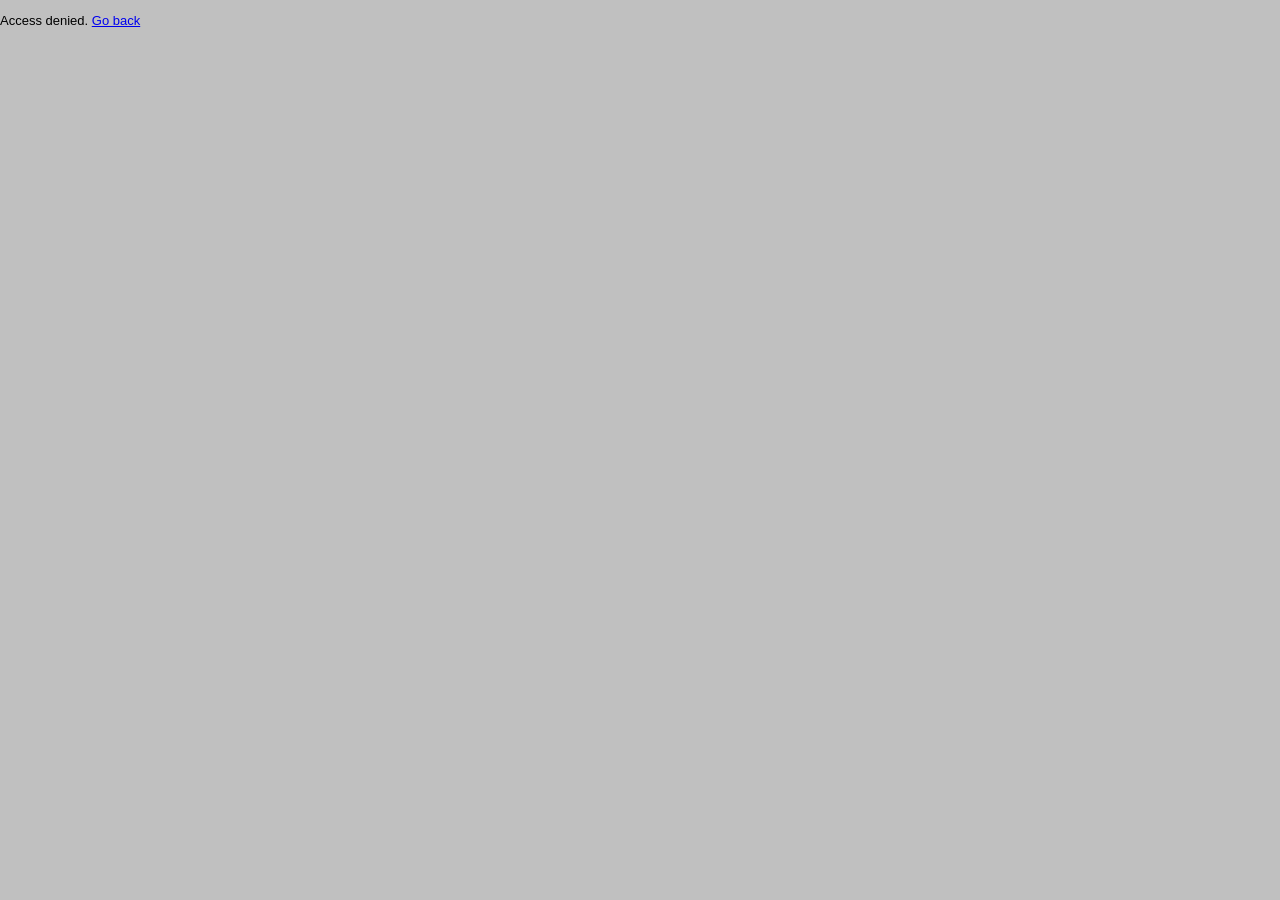
<file: admin.html>
<!DOCTYPE html>
<html lang="en">
<head>
  <meta charset="UTF-8">
  <meta http-equiv="X-UA-Compatible" content="IE=edge">
  <title>Admin - NZ Travel Blog</title>
  <link rel="stylesheet" href="css/style.css">
</head>
<body>

<div class="page-container">
  <div class="title-bar">Admin Panel - NZ Travel Blog</div>
  <div class="page-inner">

    <div class="site-header">
      <h1>Admin Panel</h1>
      <p><a href="index.html">&laquo; Back to site</a></p>
    </div>

    <!-- New Post Section -->
    <div class="admin-section">
      <h2>New Post</h2>

      <label for="post-title">Title:</label>
      <input type="text" id="post-title" placeholder="e.g. Arrived in Queenstown!">

      <label for="post-location">Location:</label>
      <input type="text" id="post-location" placeholder="e.g. Queenstown, South Island">

      <label for="post-date">Date:</label>
      <input type="date" id="post-date">

      <label for="post-body">Body (HTML supported):</label>
      <textarea id="post-body" placeholder="<p>Write your post here...</p>"></textarea>

      <div class="admin-buttons">
        <button class="btn" id="btn-embed-instagram">Embed Instagram Post</button>
        <button class="btn" id="btn-insert-image">Insert Image</button>
        <input type="file" id="image-file-input" accept="image/*" style="display:none;">
        <button class="btn" id="btn-preview">Preview</button>
        <button class="btn" id="btn-publish">Publish Post</button>
        <button class="btn" onclick="window._cancelEdit()" style="display:none;" id="btn-cancel-edit">Cancel Edit</button>
      </div>

      <div id="preview-area" class="preview-area"></div>
      <div id="status-msg" class="status-msg" style="display:none;"></div>
    </div>

    <!-- Existing Posts -->
    <div class="admin-section">
      <h2>Existing Posts</h2>
      <div id="posts-list"><p style="color:#888; font-style:italic;">Loading posts...</p></div>
    </div>

    <!-- Marquee Settings -->
    <div class="admin-section">
      <h2>Site Settings</h2>

      <label for="marquee-text-input">Marquee text:</label>
      <input type="text" id="marquee-text-input" placeholder="*** Your scrolling message ***">

      <div class="admin-buttons" style="margin-top: 6px;">
        <button class="btn" id="btn-save-marquee">Save Marquee</button>
        <button class="btn" id="btn-update-token">Update GitHub Token</button>
      </div>
    </div>

    <div class="site-footer">
      &copy; 2026 TheKeeks | Admin Panel
    </div>

  </div>
</div>

<script src="js/instagram.js"></script>
<script src="js/admin.js"></script>
</body>
</html>
</file>
<file: css/style.css>
/* ============================================
   NZ Travel Blog — Web 1.0 / Windows 98 Style
   ============================================ */

body {
  background-color: #c0c0c0;
  font-family: Arial, Helvetica, sans-serif;
  font-size: 13px;
  color: #000000;
  margin: 0;
  padding: 0;
}

a:link { color: #0000EE; }
a:visited { color: #551A8B; }
a:active { color: #FF0000; }

/* Page container — centered dialog box feel */
.page-container {
  width: 760px;
  max-width: 100%;
  margin: 10px auto;
  background-color: #ffffff;
  border-top: 2px solid #ffffff;
  border-left: 2px solid #ffffff;
  border-bottom: 2px solid #808080;
  border-right: 2px solid #808080;
  padding: 0;
  box-sizing: border-box;
}

/* Title bar */
.title-bar {
  background: linear-gradient(to right, #000080, #1084d0);
  color: #ffffff;
  font-weight: bold;
  font-size: 13px;
  padding: 3px 6px;
  margin: 0;
}

/* Inner content padding */
.page-inner {
  padding: 8px;
}

/* Header section */
.site-header {
  text-align: center;
  padding: 8px 0;
  border-bottom: 1px solid #808080;
  margin-bottom: 8px;
}

.site-header h1 {
  font-size: 22px;
  margin: 4px 0;
}

.site-header .last-updated {
  font-size: 11px;
  color: #666666;
  font-style: italic;
}

/* Marquee */
.marquee-container {
  border: 1px solid #808080;
  background-color: #e8e8e8;
  padding: 2px 4px;
  font-size: 12px;
  margin: 6px 0;
}

.marquee-container marquee {
  margin: 0;
}

/* ============================================
   Top Tab Nav
   ============================================ */

.tab-bar {
  display: flex;
  gap: 2px;
  padding: 0 4px;
  margin: 6px 0 0 0;
  border-bottom: 2px solid #808080;
}

.tab-btn {
  font-family: Arial, Helvetica, sans-serif;
  font-size: 12px;
  font-weight: bold;
  color: #ffffff;
  background: linear-gradient(to right, #000080, #1084d0);
  border-top: 2px solid #ffffff;
  border-left: 2px solid #ffffff;
  border-bottom: 2px solid #808080;
  border-right: 2px solid #808080;
  padding: 4px 12px;
  margin-bottom: -2px;
  cursor: pointer;
  display: inline-flex;
  align-items: center;
  gap: 4px;
  position: relative;
  top: 2px;
  opacity: 0.85;
}

.tab-btn:hover {
  opacity: 1;
}

.tab-btn.active {
  opacity: 1;
  background: #ffffff;
  color: #000000;
  border-bottom: 2px solid #ffffff;
  top: 0;
  padding-bottom: 6px;
}

.tab-btn.active .pixel-icon-white {
  filter: none;
}

.tab-panel[hidden] {
  display: none;
}

/* ============================================
   Info Tab boxes (beveled "sidebar-box" look, reused)
   ============================================ */

.info-box,
.sidebar-box {
  border-top: 2px solid #808080;
  border-left: 2px solid #808080;
  border-bottom: 2px solid #ffffff;
  border-right: 2px solid #ffffff;
  background-color: #f0f0f0;
  padding: 8px;
  margin-bottom: 8px;
}

.info-box h3,
.sidebar-box h3 {
  font-size: 12px;
  margin: 0 0 6px 0;
  border-bottom: 1px solid #808080;
  padding-bottom: 3px;
  display: flex;
  align-items: center;
  gap: 4px;
}

.info-box ul,
.sidebar-box ul {
  list-style: square;
  padding-left: 18px;
  margin: 4px 0;
}

.info-box li,
.sidebar-box li {
  margin-bottom: 2px;
}

.info-box p,
.sidebar-box p {
  margin: 4px 0;
}

.info-box .last-updated {
  font-size: 11px;
  color: #666666;
  font-style: italic;
  margin-top: 6px;
}

/* Instagram box (was .instagram-sidebar) */
.instagram-box iframe {
  border-top: 2px solid #808080;
  border-left: 2px solid #808080;
  border-bottom: 2px solid #ffffff;
  border-right: 2px solid #ffffff;
  width: 100%;
  height: 540px;
  display: block;
}

/* Hit counter */
.hit-counter {
  text-align: center;
  font-size: 12px;
  margin-top: 4px;
}

#visitor-count,
#my-visitor-number {
  font-family: "Courier New", monospace;
  font-weight: bold;
  font-size: 13px;
}

/* Main content area */
.main-content {
  min-width: 0;
  padding: 8px 4px 4px 4px;
}

/* ============================================
   Card Feed
   ============================================ */

.card-feed {
  display: flex;
  flex-direction: column;
  gap: 8px;
  margin: 4px 0;
}

.post-card {
  display: flex;
  gap: 10px;
  background-color: #f0f0f0;
  border-top: 2px solid #ffffff;
  border-left: 2px solid #ffffff;
  border-bottom: 2px solid #808080;
  border-right: 2px solid #808080;
  padding: 8px;
  cursor: pointer;
  user-select: none;
  outline: none;
}

.post-card:hover,
.post-card:focus {
  background-color: #ffffff;
}

.post-card:focus-visible {
  outline: 2px dotted #000080;
  outline-offset: -4px;
}

.post-card:active {
  border-top: 2px solid #808080;
  border-left: 2px solid #808080;
  border-bottom: 2px solid #ffffff;
  border-right: 2px solid #ffffff;
}

.card-thumb {
  position: relative;
  flex: 0 0 auto;
  width: 110px;
  height: 110px;
  background-color: #c0c0c0;
  border-top: 2px solid #808080;
  border-left: 2px solid #808080;
  border-bottom: 2px solid #ffffff;
  border-right: 2px solid #ffffff;
  overflow: hidden;
}

.card-thumb img,
.card-thumb-empty {
  width: 100%;
  height: 100%;
  object-fit: cover;
  display: block;
}

.card-thumb-empty {
  background: repeating-linear-gradient(
    45deg,
    #c0c0c0 0 6px,
    #d4d0c8 6px 12px
  );
}

.card-date-badge {
  position: absolute;
  top: 4px;
  left: 4px;
  background-color: #ffffff;
  border-top: 2px solid #ffffff;
  border-left: 2px solid #ffffff;
  border-bottom: 2px solid #808080;
  border-right: 2px solid #808080;
  padding: 2px 5px;
  display: flex;
  flex-direction: column;
  align-items: center;
  line-height: 1;
  min-width: 28px;
  box-shadow: 1px 1px 0 rgba(0, 0, 0, 0.25);
}

.card-date-badge .dm {
  font-size: 9px;
  font-weight: bold;
  color: #cc0000;
  letter-spacing: 0.5px;
}

.card-date-badge .dd {
  font-size: 16px;
  font-weight: bold;
  color: #000000;
  margin-top: 1px;
}

.card-body {
  flex: 1 1 auto;
  min-width: 0;
  display: flex;
  flex-direction: column;
  gap: 3px;
}

.card-location {
  font-size: 11px;
  color: #336633;
  font-style: italic;
  display: flex;
  align-items: center;
  gap: 3px;
  overflow: hidden;
  text-overflow: ellipsis;
  white-space: nowrap;
}

.card-location .pixel-icon {
  width: 12px;
  height: 12px;
  margin-right: 0;
}

.card-title {
  font-size: 14px;
  margin: 0;
  font-weight: bold;
  line-height: 1.25;
  display: -webkit-box;
  -webkit-line-clamp: 2;
  -webkit-box-orient: vertical;
  overflow: hidden;
}

.card-teaser {
  font-size: 12px;
  line-height: 1.4;
  color: #333333;
  margin: 0;
  display: -webkit-box;
  -webkit-line-clamp: 3;
  -webkit-box-orient: vertical;
  overflow: hidden;
}

/* ============================================
   Single Post Window (post.html)
   ============================================ */

.post-window-titlebar {
  display: flex;
  justify-content: space-between;
  align-items: center;
  gap: 8px;
}

.post-window-title {
  white-space: nowrap;
  overflow: hidden;
  text-overflow: ellipsis;
  min-width: 0;
  flex: 1;
}

.window-close-btn {
  background-color: #d4d0c8;
  border-top: 2px solid #ffffff;
  border-left: 2px solid #ffffff;
  border-bottom: 2px solid #808080;
  border-right: 2px solid #808080;
  width: 22px;
  height: 22px;
  padding: 0;
  cursor: pointer;
  display: inline-flex;
  align-items: center;
  justify-content: center;
  flex: 0 0 auto;
  font-family: "Segoe UI Symbol", Arial, Helvetica, sans-serif;
  font-size: 12px;
  font-weight: bold;
  line-height: 1;
  color: #000000;
}

.window-close-btn:active {
  border-top: 2px solid #808080;
  border-left: 2px solid #808080;
  border-bottom: 2px solid #ffffff;
  border-right: 2px solid #ffffff;
}

.post-content {
  line-height: 1.5;
  padding: 4px 6px;
}

.post-meta {
  display: flex;
  flex-wrap: wrap;
  gap: 10px;
  font-size: 11px;
  margin-bottom: 2px;
}

.post-meta .post-date {
  color: #666666;
}

.post-meta .post-location {
  color: #336633;
  font-style: italic;
}

.post-heading {
  font-size: 18px;
  margin: 4px 0 10px 0;
  line-height: 1.25;
}

.post-content .post-body p {
  margin: 6px 0;
}

.post-content .instagram-embed {
  margin: 8px 0;
  text-align: center;
}

.post-content .instagram-embed blockquote {
  margin: 0 auto;
}

.post-backlink {
  margin: 12px 6px 4px;
  font-size: 12px;
}

/* Guestbook form */
.guestbook-form {
  display: flex;
  flex-direction: column;
  gap: 4px;
  margin: 6px 0 4px 0;
}

.guestbook-input,
.guestbook-textarea {
  font-family: Arial, Helvetica, sans-serif;
  font-size: 12px;
  border-top: 2px solid #808080;
  border-left: 2px solid #808080;
  border-bottom: 2px solid #ffffff;
  border-right: 2px solid #ffffff;
  background-color: #ffffff;
  padding: 2px 4px;
  width: 100%;
  box-sizing: border-box;
}

.guestbook-textarea {
  resize: vertical;
  height: 48px;
}

/* Guest note cards */
.guest-note {
  border-bottom: 1px dotted #c0c0c0;
  padding: 4px 0;
  font-size: 11px;
}

.guest-note:last-child {
  border-bottom: none;
}

.guest-note strong {
  font-size: 12px;
}

.guest-note p {
  margin: 2px 0 0 0;
  color: #333333;
}

#guests-list-main {
  list-style: square;
  padding-left: 18px;
  margin: 4px 0;
  font-size: 12px;
  columns: 2;
  -webkit-columns: 2;
}

#guests-list-main li {
  break-inside: avoid;
  -webkit-column-break-inside: avoid;
}

/* Pixel art icons */
.pixel-icon {
  width: 18px;
  height: 18px;
  vertical-align: middle;
  margin-right: 2px;
  display: inline-block;
}

/* White version for dark title bars */
.pixel-icon-white {
  filter: invert(1) brightness(2);
}

/* Gray tint to match date/footer text (#666) */
.pixel-icon-gray {
  filter: invert(40%);
}

/* Green tint to match location text (#336633) */
.pixel-icon-green {
  filter: invert(28%) sepia(20%) saturate(2000%) hue-rotate(95deg) brightness(90%) contrast(85%);
}

/* Footer */
.site-footer {
  text-align: center;
  font-size: 11px;
  color: #666666;
  border-top: 1px solid #808080;
  padding: 6px 0;
  margin-top: 8px;
}

/* Windows 98 Buttons */
.btn {
  background-color: #d4d0c8;
  border-top: 2px solid #ffffff;
  border-left: 2px solid #ffffff;
  border-bottom: 2px solid #808080;
  border-right: 2px solid #808080;
  padding: 3px 8px;
  font-size: 11px;
  font-family: Arial, Helvetica, sans-serif;
  cursor: pointer;
}

.btn:active {
  border-top: 2px solid #808080;
  border-left: 2px solid #808080;
  border-bottom: 2px solid #ffffff;
  border-right: 2px solid #ffffff;
}

/* Guestbook gate */
.gate-overlay {
  padding: 40px 10px;
  text-align: center;
}

.gate-dialog {
  display: inline-block;
  background-color: #c0c0c0;
  border-top: 2px solid #ffffff;
  border-left: 2px solid #ffffff;
  border-bottom: 2px solid #808080;
  border-right: 2px solid #808080;
  min-width: 220px;
  max-width: 100%;
  text-align: left;
}

.gate-titlebar {
  background: linear-gradient(to right, #000080, #1084d0);
  color: #ffffff;
  font-weight: bold;
  font-size: 12px;
  padding: 3px 6px;
}

.gate-body {
  padding: 16px;
}

.gate-body p {
  margin: 0 0 10px 0;
  font-size: 12px;
}

/* Empty state */
.no-posts {
  text-align: center;
  color: #888888;
  font-style: italic;
  padding: 40px 0;
}

/* ============================================
   Visit Map
   ============================================ */

.map-section {
  border-top: 2px solid #808080;
  border-left: 2px solid #808080;
  border-bottom: 2px solid #ffffff;
  border-right: 2px solid #ffffff;
  background-color: #f0f0f0;
  margin: 6px 0 10px 0;
}

.map-section-title {
  background: linear-gradient(to right, #000080, #1084d0);
  color: #ffffff;
  font-weight: bold;
  font-size: 12px;
  padding: 2px 6px;
}

#visit-map {
  height: 280px;
  width: 100%;
  display: block;
}

/* Pixel art map pins */
.map-pin-special,
.map-pin-plain {
  cursor: pointer;
}

.map-pin-img {
  display: block;
}

.map-pin-img-special {
  width: 16px;
  height: 16px;
  /* gold: #cc8800 */
  filter: brightness(0) saturate(100%) invert(45%) sepia(90%) saturate(600%) hue-rotate(10deg) brightness(95%);
}

.map-pin-img-plain {
  width: 12px;
  height: 12px;
  /* navy: #000080 */
  filter: brightness(0) saturate(100%) invert(8%) sepia(100%) saturate(5000%) hue-rotate(240deg) brightness(70%);
}

/* Leaflet popup — Win98 style */
.map-popup {
  font-family: Arial, Helvetica, sans-serif;
  font-size: 12px;
  line-height: 1.6;
}

.map-popup a {
  color: #0000EE;
}

.leaflet-popup-content-wrapper {
  border-radius: 0;
  border-top: 2px solid #ffffff;
  border-left: 2px solid #ffffff;
  border-bottom: 2px solid #808080;
  border-right: 2px solid #808080;
  background-color: #f0f0f0;
  box-shadow: none;
  padding: 0;
}

.leaflet-popup-content {
  margin: 6px 10px;
}

.leaflet-popup-tip {
  background: #c0c0c0;
}

/* ============================================
   Admin Page Styles
   ============================================ */

.admin-section {
  border-top: 2px solid #808080;
  border-left: 2px solid #808080;
  border-bottom: 2px solid #ffffff;
  border-right: 2px solid #ffffff;
  background-color: #f0f0f0;
  padding: 10px;
  margin-bottom: 12px;
}

.admin-section h2 {
  font-size: 14px;
  margin: 0 0 8px 0;
  border-bottom: 1px solid #808080;
  padding-bottom: 4px;
}

.admin-section label {
  display: block;
  font-size: 12px;
  margin: 6px 0 2px 0;
  font-weight: bold;
}

.admin-section input[type="text"],
.admin-section input[type="date"],
.admin-section textarea {
  font-family: Arial, Helvetica, sans-serif;
  font-size: 12px;
  border-top: 2px solid #808080;
  border-left: 2px solid #808080;
  border-bottom: 2px solid #ffffff;
  border-right: 2px solid #ffffff;
  background-color: #ffffff;
  padding: 2px 4px;
  width: 95%;
}

.admin-section textarea {
  height: 200px;
  resize: vertical;
}

.admin-buttons {
  margin-top: 8px;
}

.admin-buttons .btn {
  margin-right: 6px;
}

/* Preview area */
.preview-area {
  border-top: 2px solid #808080;
  border-left: 2px solid #808080;
  border-bottom: 2px solid #ffffff;
  border-right: 2px solid #ffffff;
  background-color: #ffffff;
  padding: 10px;
  margin-top: 8px;
  min-height: 100px;
  display: none;
}

.preview-area h3 {
  font-size: 12px;
  margin: 0 0 6px 0;
  color: #666666;
}

/* Status messages */
.status-msg {
  padding: 4px 8px;
  font-size: 12px;
  margin-top: 8px;
}

.status-msg.success {
  background-color: #c8ffc8;
  border: 1px solid #008000;
}

.status-msg.error {
  background-color: #ffc8c8;
  border: 1px solid #cc0000;
}

.status-msg.info {
  background-color: #c8e0ff;
  border: 1px solid #0066cc;
}

/* ============================================
   Post Images (figure blocks)
   ============================================ */

.post-image {
  display: block;
  width: 100%;
  margin: 10px 0;
  padding: 4px;
  box-sizing: border-box;
  background-color: #ffffff;
  border-top: 2px solid #808080;
  border-left: 2px solid #808080;
  border-bottom: 2px solid #ffffff;
  border-right: 2px solid #ffffff;
}

.post-image img {
  display: block;
  width: 100%;
  max-width: 100%;
  cursor: pointer;
}

.post-image figcaption {
  background-color: #c0c0c0;
  padding: 2px 6px;
  font-size: 11px;
  font-weight: bold;
  border-top: 1px solid #808080;
  text-align: left;
}

/* ============================================
   Image lazy loading — shimmer, fade-in, error
   ============================================ */

.post-image {
  position: relative;
}

.post-image.img-loading::before {
  content: "";
  display: block;
  position: absolute;
  top: 4px;
  left: 4px;
  right: 4px;
  bottom: 24px;
  background: linear-gradient(90deg, #d4d0c8 0%, #e8e8e8 40%, #d4d0c8 60%, #d4d0c8 100%);
  background-size: 200% 100%;
  animation: win98-shimmer 1.4s infinite linear;
  z-index: 1;
}

@keyframes win98-shimmer {
  0%   { background-position: 200% 0; }
  100% { background-position: -200% 0; }
}

.post-image.img-loading img {
  opacity: 0;
}

.post-image img {
  transition: opacity 0.25s ease-in;
}

.post-image.img-error::before {
  content: "[ image failed to load ]";
  display: flex;
  align-items: center;
  justify-content: center;
  position: absolute;
  top: 4px;
  left: 4px;
  right: 4px;
  bottom: 24px;
  background-color: #f0f0f0;
  border-top: 2px solid #808080;
  border-left: 2px solid #808080;
  border-bottom: 2px solid #ffffff;
  border-right: 2px solid #ffffff;
  font-size: 11px;
  color: #808080;
  font-style: italic;
  z-index: 1;
}

.post-image.img-error img {
  opacity: 0;
  visibility: hidden;
}

/* ============================================
   Lightbox (Win98 dialog style)
   ============================================ */

#lightbox-overlay {
  display: none;
  position: fixed;
  inset: 0;
  background-color: rgba(0, 0, 0, 0.6);
  z-index: 1200;
  align-items: center;
  justify-content: center;
}

#lightbox-overlay.active {
  display: flex;
}

#lightbox-dialog {
  background-color: #c0c0c0;
  border-top: 2px solid #ffffff;
  border-left: 2px solid #ffffff;
  border-bottom: 2px solid #808080;
  border-right: 2px solid #808080;
  max-width: 96vw;
  max-height: 96vh;
  display: flex;
  flex-direction: column;
}

.lightbox-btns {
  display: inline-flex;
  gap: 4px;
  flex: 0 0 auto;
}

#lightbox-titlebar {
  background: linear-gradient(to right, #000080, #1084d0);
  color: #ffffff;
  font-weight: bold;
  font-size: 13px;
  padding: 3px 6px;
  display: flex;
  justify-content: space-between;
  align-items: center;
  user-select: none;
}

#lightbox-close-btn,
#lightbox-zoom-btn {
  background-color: #d4d0c8;
  border-top: 2px solid #ffffff;
  border-left: 2px solid #ffffff;
  border-bottom: 2px solid #808080;
  border-right: 2px solid #808080;
  font-size: 11px;
  font-family: Arial, Helvetica, sans-serif;
  padding: 1px 5px;
  cursor: pointer;
  line-height: 1;
}

#lightbox-close-btn:active,
#lightbox-zoom-btn:active {
  border-top: 2px solid #808080;
  border-left: 2px solid #808080;
  border-bottom: 2px solid #ffffff;
  border-right: 2px solid #ffffff;
}

#lightbox-body {
  padding: 8px;
  overflow: auto;
  text-align: center;
}

#lightbox-body img {
  max-width: 92vw;
  max-height: 82vh;
  display: block;
  margin: 0 auto;
  cursor: zoom-in;
}

/* Full-resolution view — scroll to pan around the big photos */
#lightbox-body.zoomed img {
  max-width: none;
  max-height: none;
  margin: 0;
  cursor: zoom-out;
}

#lightbox-caption {
  font-size: 12px;
  font-weight: bold;
  text-align: center;
  padding: 4px 8px 6px;
  color: #000000;
}

/* ============================================
   Responsive — mobile
   ============================================ */

@media (max-width: 760px) {
  .page-container {
    width: 100%;
    margin: 0 auto;
    border: none;
  }

  .page-inner {
    padding: 6px;
  }

  .site-header h1 {
    font-size: 20px;
  }

  .tab-bar {
    padding: 0 2px;
  }

  .tab-btn {
    padding: 4px 10px;
    font-size: 12px;
    flex: 1;
    justify-content: center;
  }

  .main-content {
    padding: 8px 2px;
  }

  .post-card {
    padding: 6px;
    gap: 8px;
  }

  .card-thumb {
    width: 84px;
    height: 84px;
  }

  .card-title {
    font-size: 13px;
  }

  .card-teaser {
    -webkit-line-clamp: 2;
    font-size: 11px;
  }

  .post-heading {
    font-size: 16px;
  }

  #guests-list-main {
    columns: 1;
  }

  .instagram-box iframe {
    height: 380px;
  }
}
</file>
